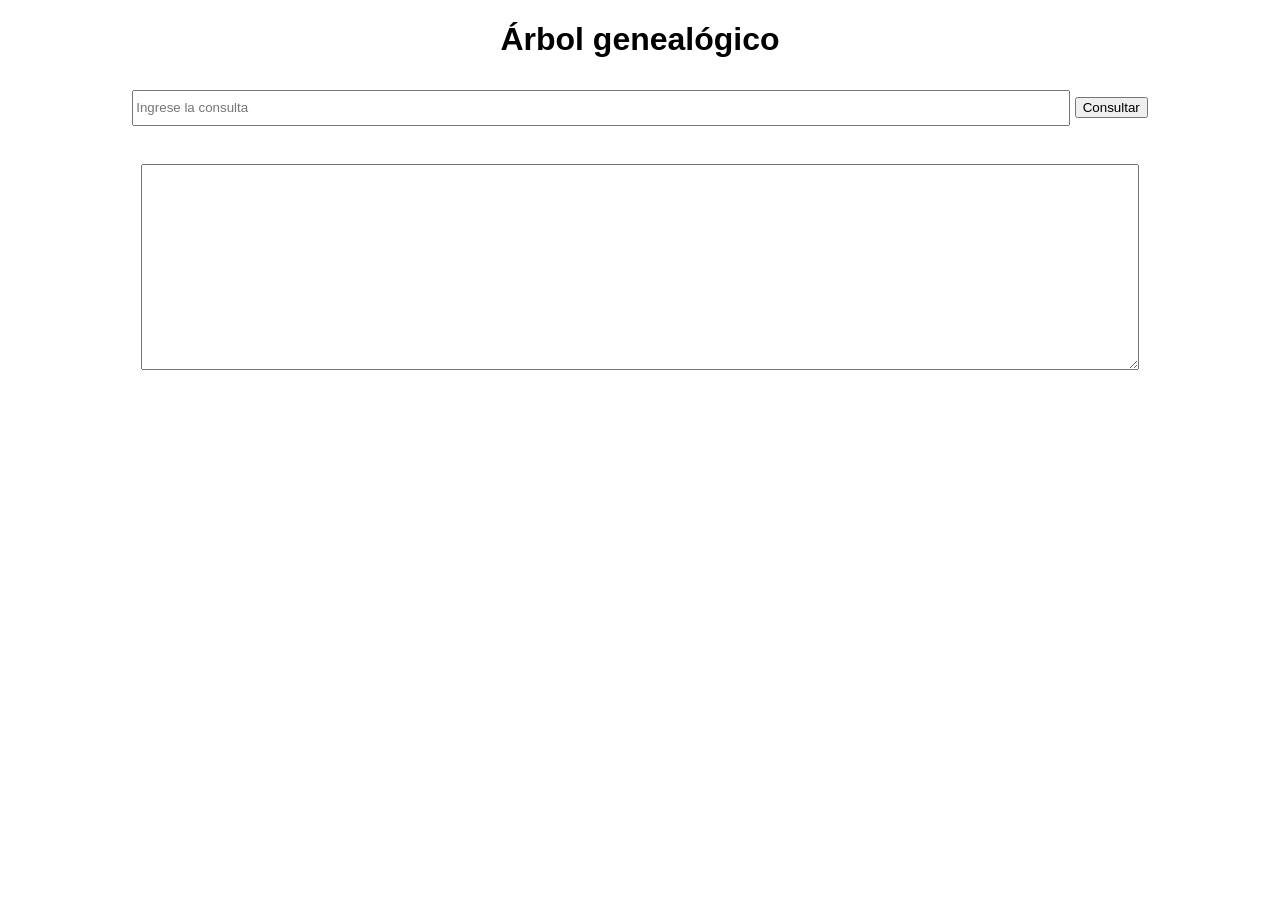
<file: HT1/index.html>
<!DOCTYPE html>
<html lang="es">
<head>
    <meta charset="UTF-8">
    <meta http-equiv="X-UA-Compatible" content="IE=edge">
    <meta name="viewport" content="width=device-width, initial-scale=1.0">
    <title>Hoja de trabajo 1</title>
    <script src="tau-prolog.js"></script>
    <link rel="stylesheet" href="styles.css">
</head>
<body>
    <h1>Árbol genealógico</h1>
    
    <div id="queryInputContainer">
        <input type="text" id="queryInput" placeholder="Ingrese la consulta">
        <button id="queryButton" onclick="runQuery()">Consultar</button>
    </div>
    <br>
    <textarea id="output" cols="50" rows="10" readonly></textarea>

    <script src="index.js"></script>
</body>
</file>
<file: HT1/styles.css>
body {
    font-family: Arial, Helvetica, sans-serif;
    text-align: center;
    margin: 20px;
}

#queryInput {
    width: 75%;
    height: 30px;
    margin-top: 10px;
}

#output {
    margin-top: 20px;
    width: 80%;
    height: 200px;
}
</file>
